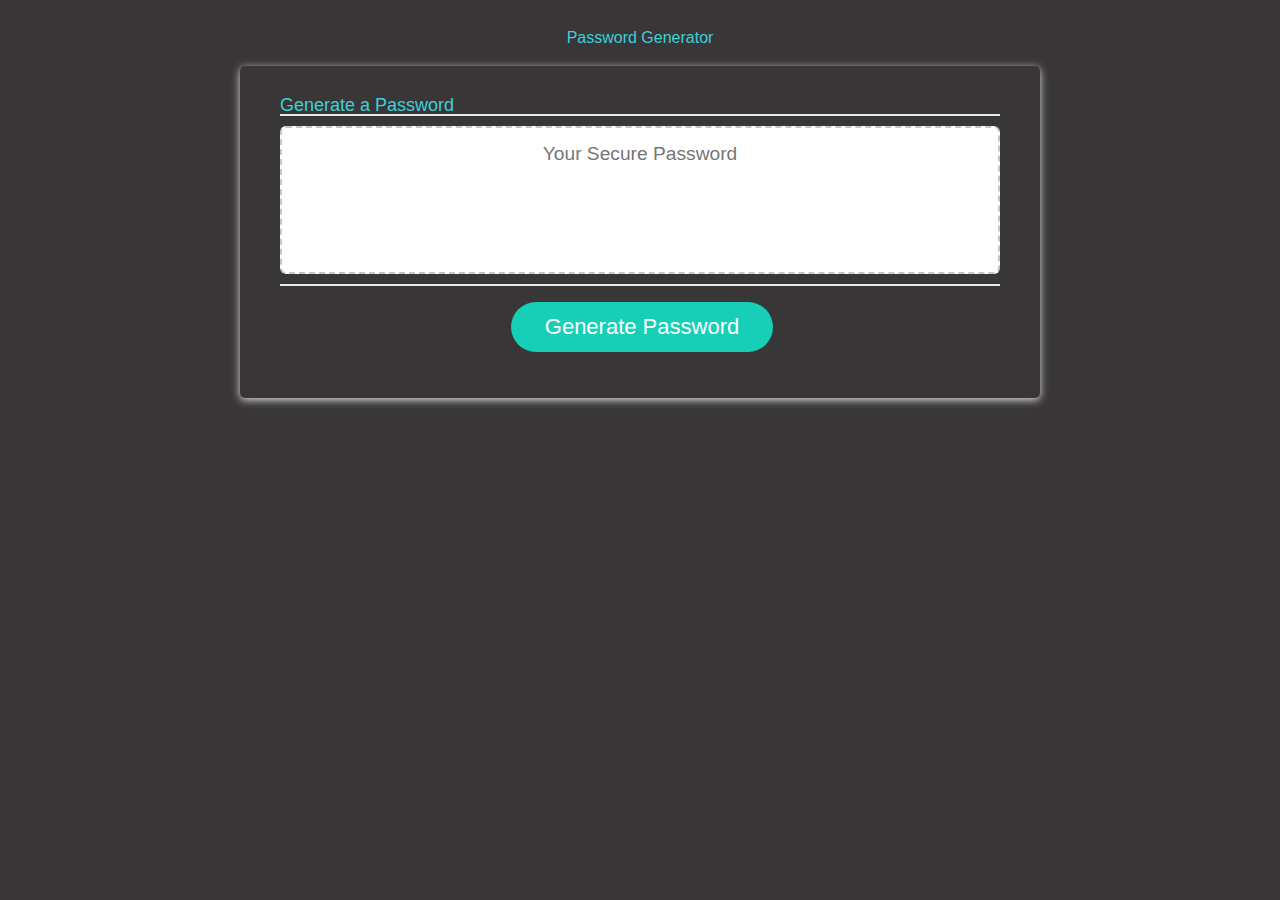
<file: index.html>
<!DOCTYPE html>
<html lang="en">
  <head>
    <meta charset="UTF-8" />
    <meta name="viewport" content="width=device-width, initial-scale=1.0" />
    <meta http-equiv="X-UA-Compatible" content="ie=edge" />
    <title>Password Generator</title>
    <link rel="stylesheet" href="reset.css" />
    <link rel="stylesheet" href="style.css" />
  </head>
  <body>
    <div class="wrapper">
      <header>
        <h1>Password Generator</h1>
      </header>
      <div class="card">
        <div class="card-header">
          <h2>Generate a Password</h2>
        </div>
        <div class="card-body">
          <textarea
            readonly
            id="password"
            placeholder="Your Secure Password"
            aria-label="Generated Password"
          ></textarea>
        </div>
        <div class="card-footer">
          <button id="generate" class="btn">Generate Password</button>
        </div>
      </div>
    </div>
    <script src="script.js"></script>
  </body>
</html>
</file>
<file: style.css>
*,
*::before,
*::after {
  box-sizing: border-box;
}

html,
body,
.wrapper {
  height: 100%;
  margin: 0;
  padding: 0;
}

body {
  font-family: sans-serif;
  background-color: #383636;
}

.wrapper {
  padding-top: 30px;
  padding-left: 20px;
  padding-right: 20px;
}

header {
  text-align: center;
  padding: 20px;
  padding-top: 0px;
  color: hsl(184, 68%, 55%);;
}

.card {
  background-color: #383636(0, 0%, 0%, 0.74);
  border-radius: 5px;
  border-width: 1px;
  box-shadow: rgba(248, 244, 244, 0.884) 0px 2px 8px 0px;
  color: hsl(184, 68%, 55%);
  font-size: 18px;
  margin: 0 auto;
  max-width: 800px;
  padding: 30px 40px;
}

.card-header::after {
  content: " ";
  display: block;
  width: 100%;
  background: #e7e9eb;
  height: 2px;
}

.card-body {
  min-height: 100px;
}

.card-footer {
  text-align: center;
}

.card-footer::before {
  content: " ";
  display: block;
  width: 100%;
  background: #e7e9eb;
  height: 2px;
}

.card-footer::after {
  content: " ";
  display: block;
  clear: both;
}

.btn {
  border: none;
  background-color: rgb(23, 207, 183);
  border-radius: 25px;
  box-shadow: rgba(0, 0, 0, 0.1) 0px 1px 6px 0px rgba(0, 0, 0, 0.2) 0px 1px 1px
    0px;
  color: hsl(0, 0%, 100%);
  display: inline-block;
  font-size: 22px;
  line-height: 22px;
  margin: 16px 16px 16px 20px;
  padding: 14px 34px;
  text-align: center;
  cursor: pointer;
}

button[disabled] {
  cursor: default;
  background: #c0c7cf;
}

.float-right {
  float: right;
}

#password {
  -webkit-appearance: none;
  -moz-appearance: none;
  appearance: none;
  border: none;
  display: block;
  width: 100%;
  padding-top: 15px;
  padding-left: 15px;
  padding-right: 15px;
  padding-bottom: 85px;
  font-size: 1.2rem;
  text-align: center;
  margin-top: 10px;
  margin-bottom: 10px;
  border: 2px dashed #c0c7cf;
  border-radius: 6px;
  resize: none;
  overflow: hidden;
}

@media (max-width: 690px) {
  .btn {
    font-size: 1rem;
    margin: 16px 0px 0px 0px;
    padding: 10px 15px;
  }

  #password {
    font-size: 1rem;
  }
}

@media (max-width: 500px) {
  .btn {
    font-size: 0.8rem;
  }
}
</file>
